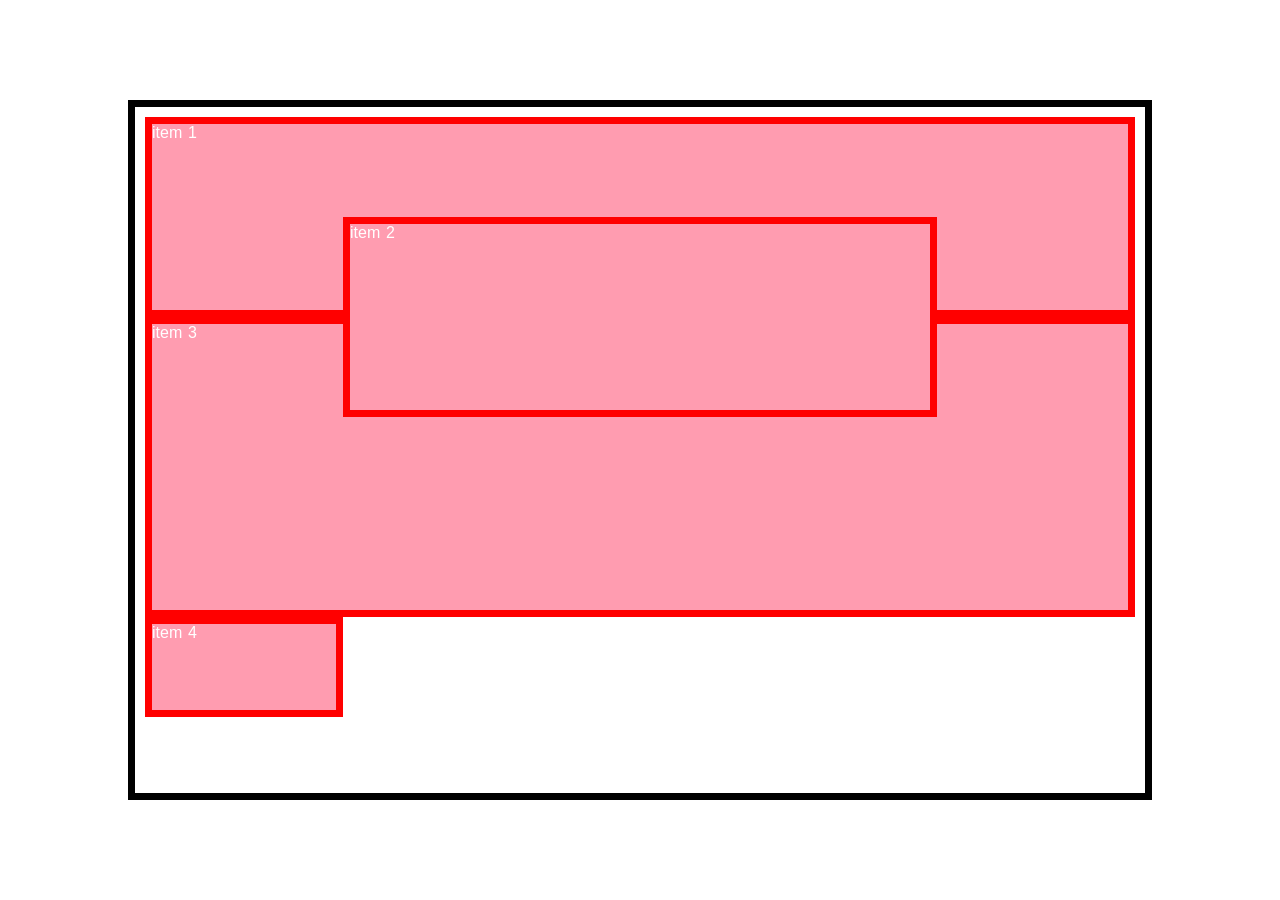
<file: index.html>
<!DOCTYPE html>
<html lang="en">
<head>
    <meta charset="UTF-8">
    <meta name="viewport" content="width=device-width, initial-scale=1.0">
    <title>Document</title>
    <link rel="stylesheet" href="index.css">
</head>
<body>
    <div class="container">
        <div class="item item-1">item 1</div>
        <div class="item item-2">item 2</div>
        <div class="item item-3">item 3</div>
        <div class="item item-4">item 4</div>
    </div>
</body>
</html>
</file>
<file: index.css>
:root {
    --clr-dark: black;
    --clr-light: white;
    --clr-accent: crimson;
}

*, 
*::before, 
*::after {
    box-sizing: border-box;
}

body {
    margin: 0;
    padding: 0;
    word-spacing: 1.4px;
    font-family: 'roboto', sans-serif;
    color: var(--clr-dark);
    background-color: var(--clr-light);
    display: flex;
    justify-content: center;
    align-items: center;
    height: 100vh;
}
.container {
    display: grid;
    grid-template-columns: 1fr 1fr 1fr 1fr 1fr;
    grid-template-rows: 100px 100px 100px 100px 100px 100px;
    width: 80%;
    height: 700px;
    padding: 10px; 
    border: 7px solid rgb(0, 0, 0);
    grid-auto-rows: 100px;
    grid-auto-columns: 100px;
    grid-auto-flow: column;
}

.item { 
    border: 7px solid red;
    color: white;
    background-color: rgb(255, 156, 176);
    text-align: start;

}

.item-1 {
    grid-row-start: 1;
    grid-row-end: 3;
    grid-column-start: 1;
    grid-column-end: 6;
}

.item-2 {
    grid-row: 2 / 4;  /*bisa ditulis begini */
    grid-column: 2 / 5;
    z-index: 1;

}

.item-3 {
    grid-area: 3 / 1 / 6 / 6;
    z-index: 0;
}
</file>
<file: index3.css>
:root {
    --clr-dark: black;
    --clr-light: white;
    --clr-accent: crimson;
}

*, 
*::before, 
*::after {
    box-sizing: border-box;
}

body {
    margin: 0;
    padding: 0;
    word-spacing: 1.4px;
    font-family: 'roboto', sans-serif;
    color: var(--clr-dark);
    background-color: var(--clr-light);
    display: flex;
    justify-content: center;
    align-items: center;
    height: 100vh;
}
.container {
    display: grid;
    grid-template-columns: 1fr 1fr 1fr 1fr 1fr;
    grid-template-rows: 100px 100px 100px 100px 100px 100px;
    width: 80%;
    height: 700px;
    padding: 10px; 
    border: 7px solid rgb(0, 0, 0);
    grid-auto-rows: 100px;
    grid-auto-columns: 100px;
    grid-auto-flow: column;
}

.item { 
    border: 7px solid red;
    color: white;
    background-color: rgb(255, 156, 176);
    text-align: start;

}

.item-1 {
    grid-row-start: 1;
    grid-row-end: 3;
    grid-column-start: 1;
    grid-column-end: 6;
}

.item-2 {
    grid-row: 2 / 4;  /*bisa ditulis begini */
    grid-column: 2 / 5;
    z-index: 1;

}

.item-3 {
    grid-area: 3 / 1 / 6 / 6;
    z-index: 0;
}
</file>
